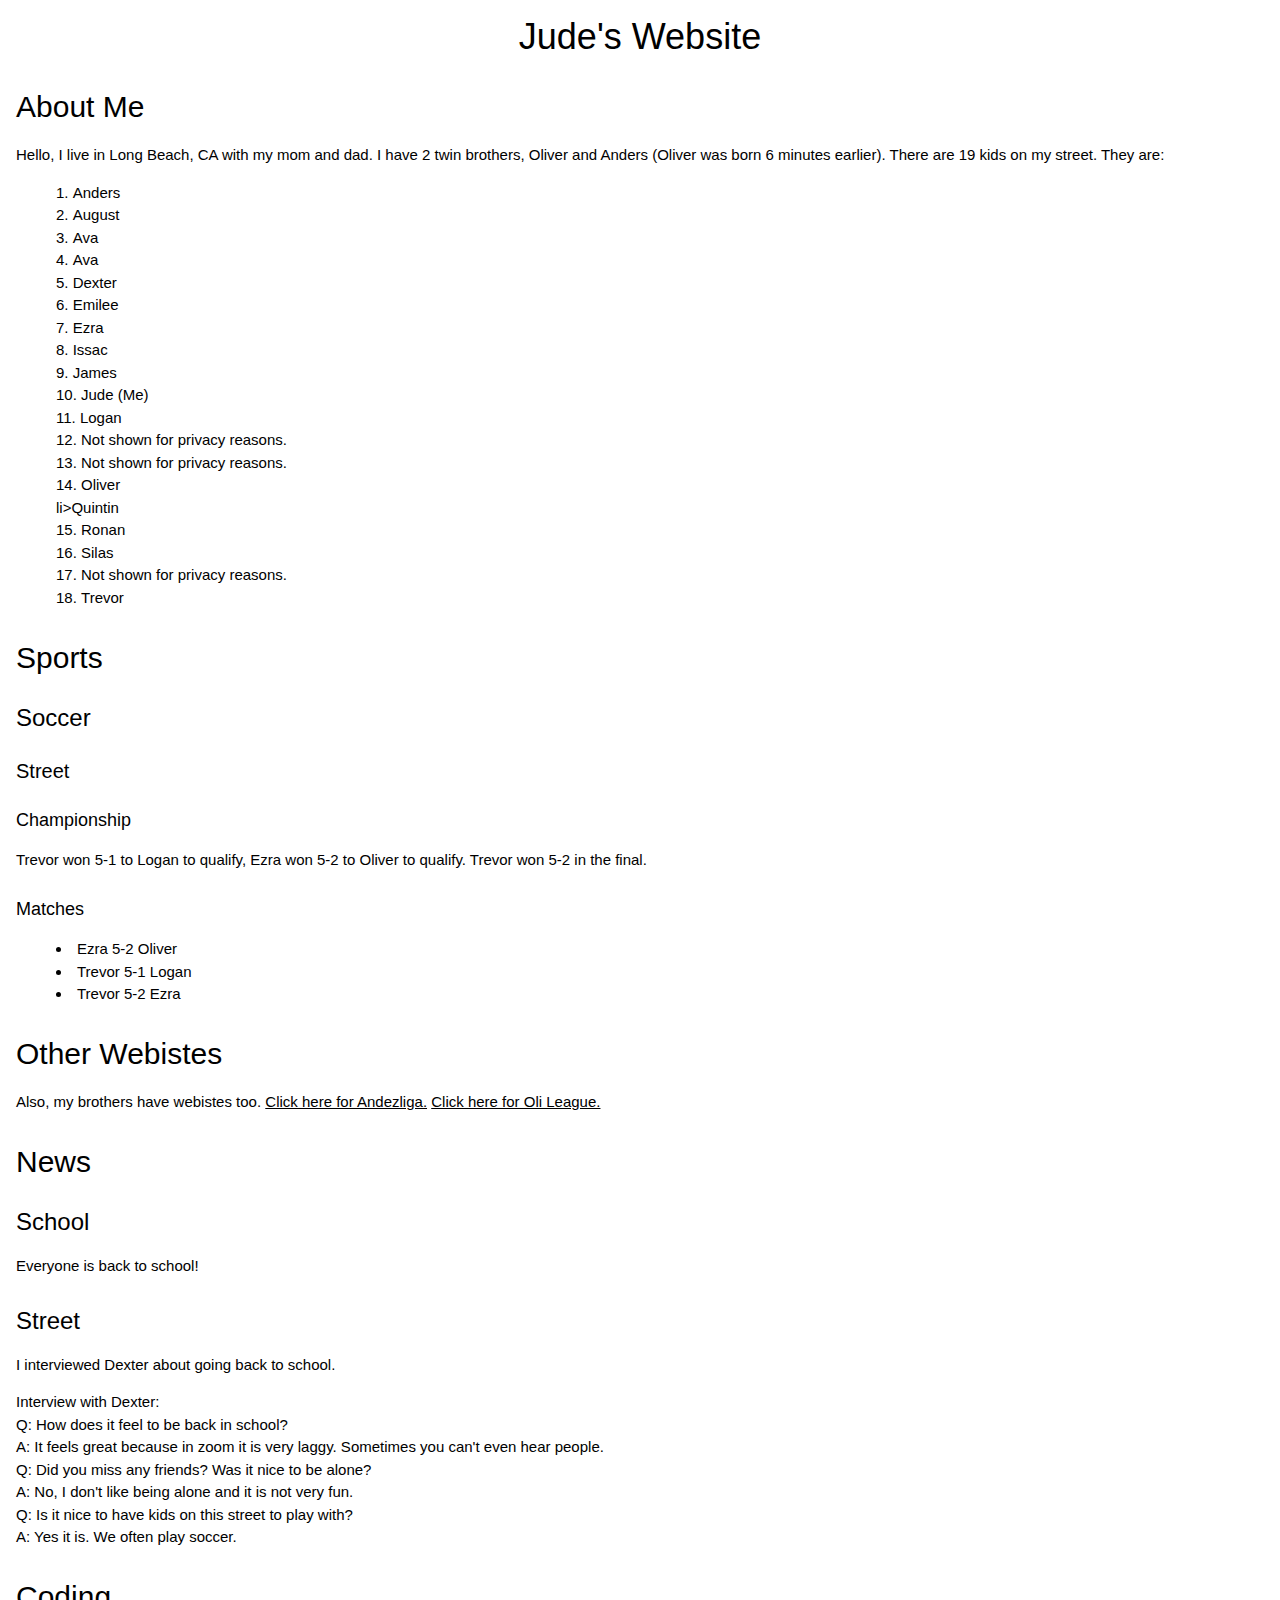
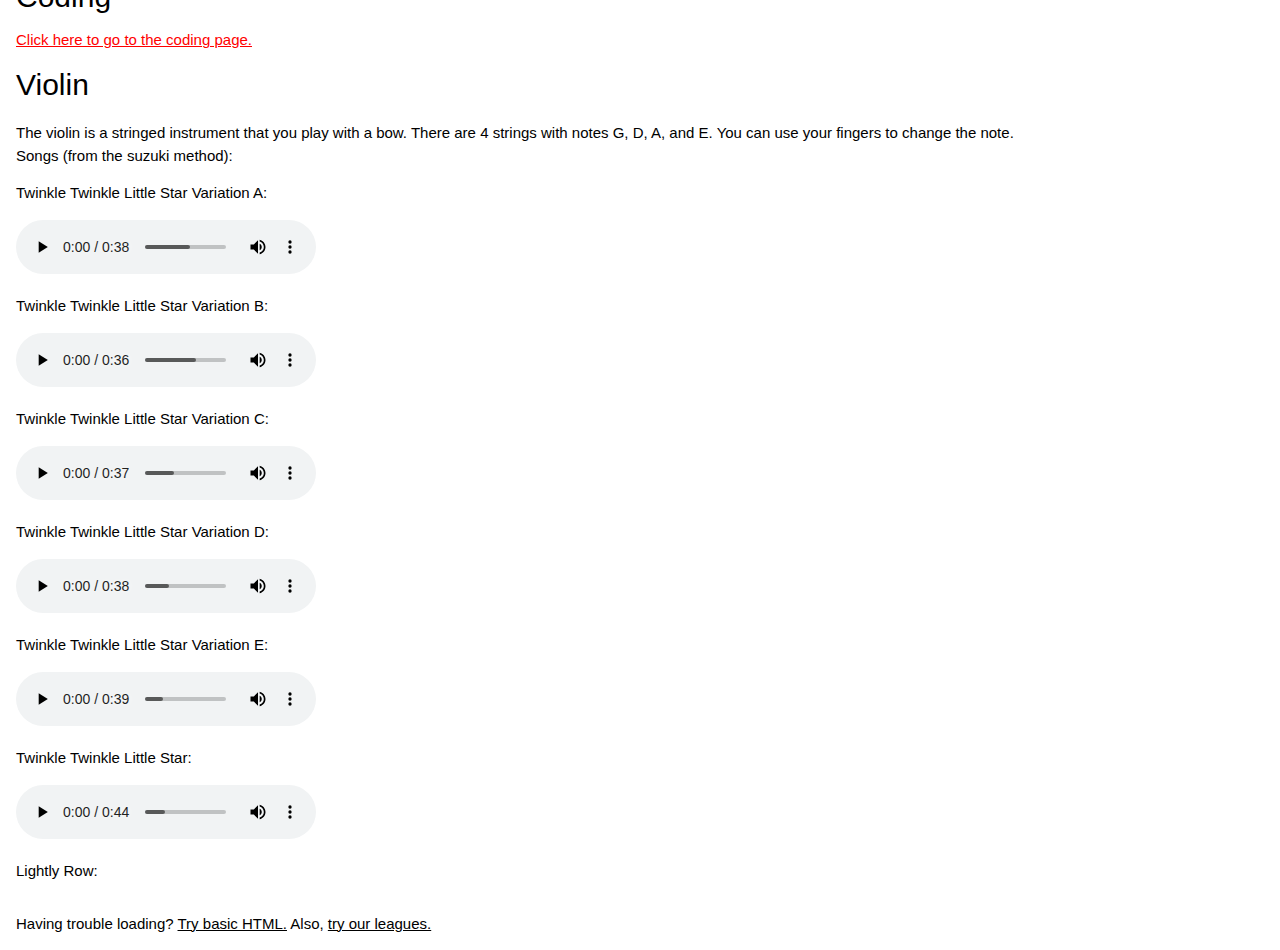
<file: index.html>
<!doctype html>
<!--v2.5.2.1-->
<html lang="en-US">
	<head>
		<!--Define charset and width.-->
		<meta charset="UTF-8" />
		<meta name="viewport" content="width=device-width,initial-scale=1" />
		<meta name="keywords" content="Jude Atticus Rasmussen, JPermSolves, Violin, Interviews, News, Street, Championship, Leagues, Rasmussen, Jude">
		<!--Define title.-->
		<title>Jude's Website</title>
		<!--Link CSS and add style tags.-->
		<link rel="stylesheet" href="https://www.w3schools.com/lib/w3-theme-light-blue.css">
		<style>
			ul,ol,dl {
				list-style-position: inside;
			}
			#name-form {
				position: sticky;
				top: 0px;
			}
		</style>
		<link rel="stylesheet" href="https://www.w3schools.com/w3css/4/w3.css" />
		<!--Link JS and add script tags.-->
		<script src="https://www.w3schools.com/lib/w3.js"></script>
		<script>
		
		</script>
		<!--Favicon.-->
		<link rel="apple-touch-icon" sizes="180x180" href="/apple-touch-icon.png">
		<link rel="icon" type="image/png" sizes="32x32" href="/favicon-32x32.png">
		<link rel="icon" type="image/png" sizes="16x16" href="/favicon-16x16.png">
		<link rel="manifest" href="/site.webmanifest">
		<meta name="msapplication-TileColor" content="#ffffff">
		<meta name="theme-color" content="#ffffff">
	</head>
	<body>
		<!--Make content.-->
		<div class="w3-container w3-theme-l2">
			<h1 class="w3-center">Jude's Website</h1>
		</div>
		<div class="w3-container w3-theme-l1">
			<h2>About Me</h2>
			<p>Hello<span class="name"></span>, I live in Long Beach, CA with my mom and dad. I have 2 twin brothers, Oliver and Anders (Oliver was born 6 minutes earlier). There are 19 kids on my street. They are:</p>
			<ol>
				<li>Anders</li>
				<li>August</li>
				<li>Ava</li>
				<li>Ava</li>
				<li>Dexter</li>
				<li>Emilee</li>
				<li>Ezra</li>
				<li>Issac</li>
				<li>James</li>
				<li>Jude (Me)</li>
				<li>Logan</li>
				<!--Lumen-->
				<li>Not shown for privacy reasons.</li>
				<!--Natalia-->
				<li>Not shown for privacy reasons.</li>
				<li>Oliver</li>
				li>Quintin</li>
				<li>Ronan</li>
				<li>Silas</li>
				<!--Sophie-->
				<li>Not shown for privacy reasons.</li>
				<li>Trevor</li>
			</ol>
		</div>
		<div class="w3-container w3-theme-l2">
			<h2>Sports</h2>
		</div>
		<div class="w3-container w3-theme-d5">
			<h3>Soccer</h3>
		</div>
		</div>
		<div class="w3-container w3-theme-l4">
			<h4>Street</h4>
		</div>
		<div class="w3-container w3-theme">
			<h5>Championship</h5>
			<p>Trevor won 5-1 to Logan to qualify, Ezra won 5-2 to Oliver to qualify. Trevor won 5-2 in the final.</p>
		</div>
		<div class="w3-container w3-theme-d5">
			<h5>Matches</h5>
			<ul>
				<li>Ezra 5-2 Oliver</li>
				<li>Trevor 5-1 Logan</li>
				<li>Trevor 5-2 Ezra</li>
			</ul>
		</div>
		<div class="w3-container w3-theme-d2">
			<h2>Other Webistes</h2>
			<p>Also<span class="name"></span>, my brothers have webistes too. <a href="https://hatchlingscheeseburger.github.io/" class="w3-text-theme">Click here for Andezliga.</a> <a href="https://shackleton29.github.io/" class="w3-text-theme">Click here for Oli League.</a></p>
		</div>
		<div class="w3-container w3-theme-l3">
			<h2>News</h2>
		</div>
		<div class="w3-container w3-theme-d4">
			<h3>School</h3>
			<p>Everyone is back to school!</p>
		</div>
		<div class="w3-container w3-theme-l4">
			<h3>Street</h3>
			<p>I interviewed Dexter about going back to school.</p>
			<p>
				Interview with Dexter:<br>
				Q: How does it feel to be back in school?<br>
				A: It feels great because in zoom it is very laggy. Sometimes you can't even hear people.<br>
				Q: Did you miss any friends? Was it nice to be alone?<br>
				A: No, I don't like being alone and it is not very fun.<br>
				Q: Is it nice to have kids on this street to play with?<br>
				A: Yes it is. We often play soccer.<br>
			</p>
		</div>
		<div class="w3-container w3-theme">
			<h2>Coding</h2>
			<a title="Page does not exist yet, sorry about that." style="color: red; text-decoration: underline;">Click here to go to the coding page.</a>
		</div>
		<div class="w3-container w3-theme-l4">
			<h2>Violin</h2>
			<p>The violin is a stringed instrument that you play with a bow. There are 4 strings with notes G, D, A, and E. You can use your fingers to change the note.<br>Songs (from the suzuki method):</p>
			<p>Twinkle Twinkle Little Star Variation A:</p>
			<audio controls>
				<source src="/01 Twinkle, Twinkle, Little Star (Variation A) [S. Suzuki].m4a">
				<p>Your browser cannot display this song. Sorry about that.</p>
			</audio>
			<p>Twinkle Twinkle Little Star Variation B:</p>
			<audio controls>
				<source src="/02 Twinkle, Twinkle, Little Star (Variation B) [S. Suzuki].m4a">
				<p>Your browser cannot display this song. Sorry about that.</p>
			</audio>
			<p>Twinkle Twinkle Little Star Variation C:</p>
			<audio controls>
				<source src="/03 Twinkle, Twinkle, Little Star (Variation C) [S. Suzuki].m4a">
				<p>Your browser cannot display this song. Sorry about that.</p>
			</audio>
			<p>Twinkle Twinkle Little Star Variation D:</p>
			<audio controls>
				<source src="/04 Twinkle, Twinkle, Little Star (Variation D) [S. Suzuki].m4a">
				<p>Your browser cannot display this song. Sorry about that.</p>
			</audio>
			<p>Twinkle Twinkle Little Star Variation E:</p>
			<audio controls>
				<source src="/05 Twinkle, Twinkle, Little Star (Variation E) [S. Suzuki].m4a">
				<p>Your browser cannot display this song. Sorry about that.</p>
			</audio>
			<p>Twinkle Twinkle Little Star:</p>
			<audio controls>
				<source src="/06 Twinkle, Twinkle, Little Star (Theme) [S. Suzuki].m4a">
				<p>Your browser cannot display this song. Sorry about that.</p>
			</audio>
			<p>Lightly Row:</p>
			<audio>
				<source src="/07 Lightly Row [Folk Song].m4a">
				<p>Your browser cannot display this song. Sorry about that.</p>
			</audio>
		</div>
		<div class="w3-container w3-theme-d5">
			<p>Having trouble loading? <a href="/basic.html">Try basic HTML.</a> Also, <a href="/soccer-table/premierleague.html">try our leagues.</a></p>
		</div>
	</body>
</html>
</file>
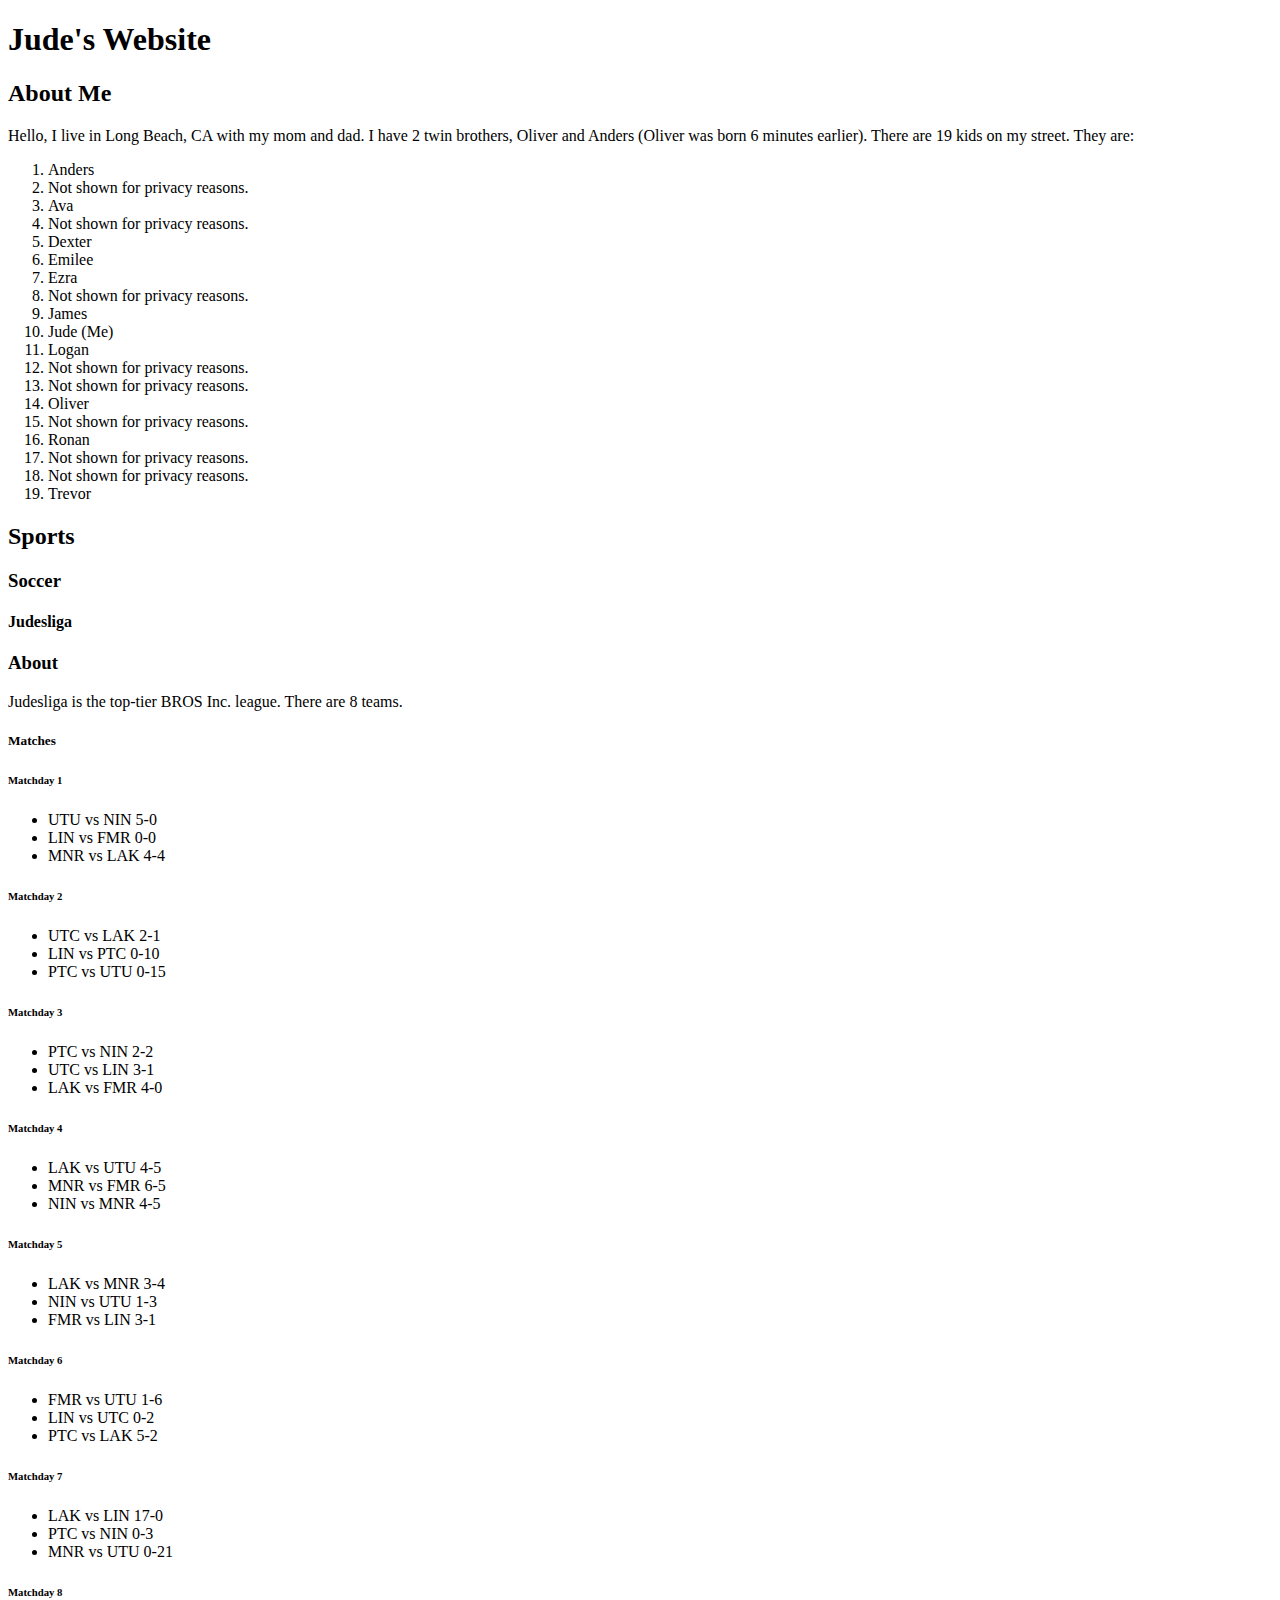
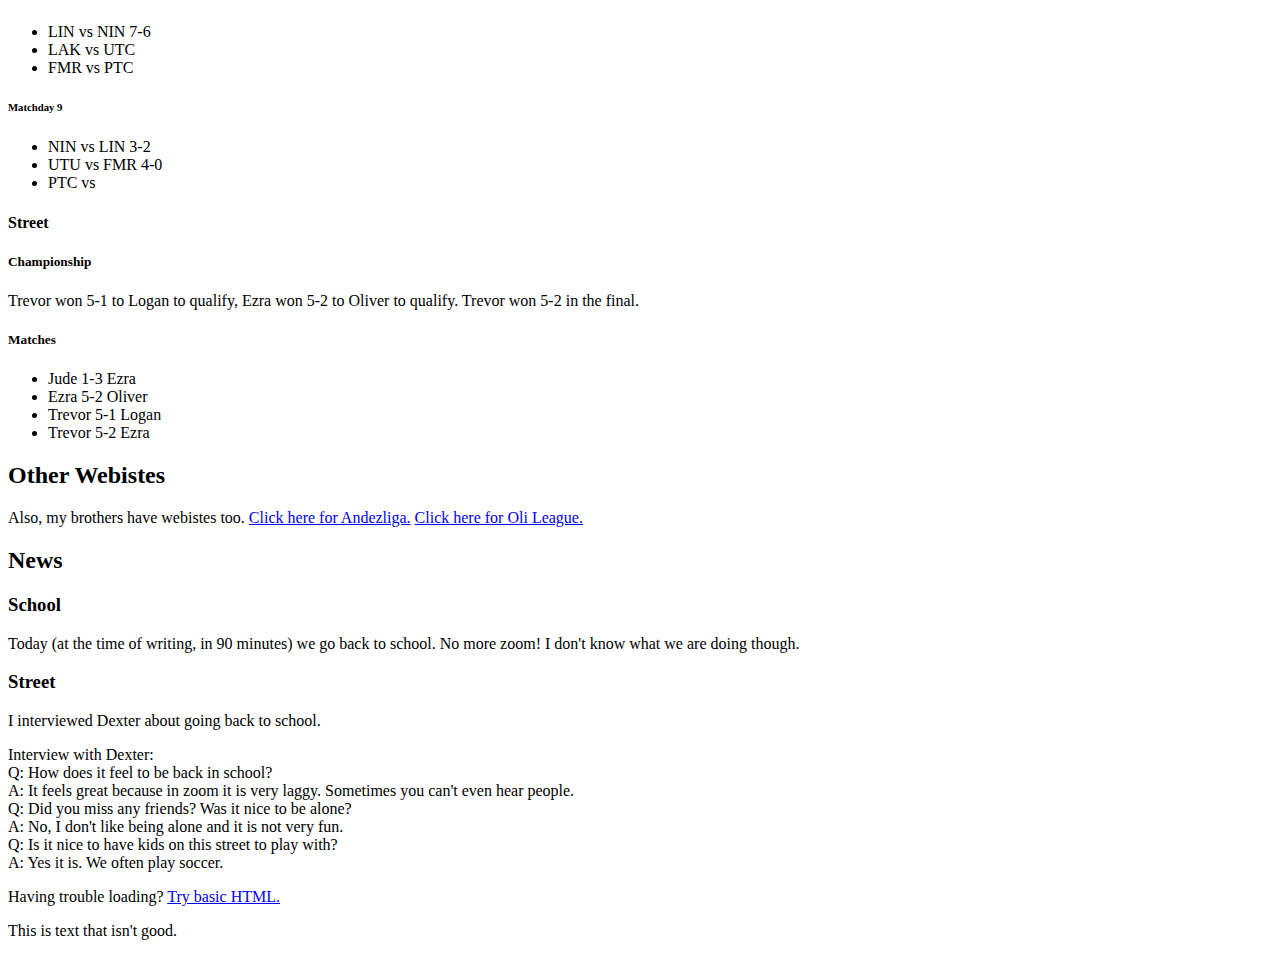
<file: basic.html>
<!doctype html>
<html lang="en-US">
	<body>
		<!--Make content.-->
		<div class="w3-container w3-theme-l2">
			<h1 class="w3-text-theme w3-center">Jude's Website</h1>
		</div>
		<div class="w3-container w3-theme-l1">
			<h2>About Me</h2>
		</div>
		<div class="w3-container w3-theme-l4">
			<p>Hello<span class="name"></span>, I live in Long Beach, CA with my mom and dad. I have 2 twin brothers, Oliver and Anders (Oliver was born 6 minutes earlier). There are 19 kids on my street. They are:</p>
		</div>
		<div class="w3-container w3-theme-l4 w3-center">
			<ol>
				<li>Anders</li>
				<!--August-->
				<li>Not shown for privacy reasons.</li>
				<li>Ava</li>
				<!--Ava-->
				<li>Not shown for privacy reasons.</li>
				<li>Dexter</li>
				<li>Emilee</li>
				<li>Ezra</li>
				<!--Issac-->
				<li>Not shown for privacy reasons.</li>
				<li>James</li>
				<li>Jude (Me)</li>
				<li>Logan</li>
				<!--Lumen-->
				<li>Not shown for privacy reasons.</li>
				<!--Natalia-->
				<li>Not shown for privacy reasons.</li>
				<li>Oliver</li>
				<!--Quin-->
				<li>Not shown for privacy reasons.</li>
				<li>Ronan</li>
				<!--Silas-->
				<li>Not shown for privacy reasons.</li>
				<!--Sophie-->
				<li>Not shown for privacy reasons.</li>
				<li>Trevor</li>
			</ol>
		</div>
		<div class="w3-container w3-theme-l2">
			<h2>Sports</h2>
		</div>
		<div class="w3-container w3-theme-d5">
			<h3>Soccer</h3>
		</div>
		<div class="w3-container w3-theme-d4">
			<h4>Judesliga</h4>
		</div>
		<div class="w3-container w3-theme-d1">
			<h3>About</h3>
			<p>Judesliga is the top-tier BROS Inc. league. There are 8 teams.</p>
		</div>
		<div class="w3-container w3-theme-l2">
			<h5>Matches</h5>
			<h6>Matchday 1</h6>
			<ul>
				<li><span class = "urtown-united">UTU</span> vs <span class = "ninton-town">NIN</span> 5-0</li>
				<li><span class = linton>LIN</span> vs <span class = firmir>FMR</span> 0-0</li>
				<li><span class = manville-rovers>MNR</span> vs <span class = lakinet>LAK</span> 4-4</li>
			</ul>
			<h6>Matchday 2</h6>
			<ul>
				<li><span class="urtown-city">UTC</span> vs <span class="lakinet">LAK</span> 2-1</li>
				<li><span class="linton">LIN</span> vs <span class="poorsmith-city">PTC</span> 0-10</li>
				<li><span class="poorsmith-city">PTC</span> vs <span class="urtown-united">UTU</span> 0-15</li>
			</ul>
			<h6>Matchday 3</h6>
			<ul>
				<li><span class="poorsmith-city">PTC</span> vs <span class="ninton-town">NIN</span> 2-2</li>
				<li><span class="urtown-city">UTC</span> vs <span class="linton">LIN</span> 3-1</li>
				<li><span class="lakinet">LAK</span> vs <span class="firmir">FMR</span> 4-0</li>
			</ul>
			<h6>Matchday 4</h6>
			<ul>
				<li><span class="lakinet">LAK</span> vs <span class="urtown-united">UTU</span> 4-5</li>
				<li><span class="manville-rovers">MNR</span> vs <span class="firmir">FMR</span> 6-5</li>
				<li><span class="ninton-town">NIN</span> vs <span class="manville-rovers">MNR</span> 4-5</li>
			</ul>
			<h6>Matchday 5</h6>
			<ul>
				<li><span class="lakinet">LAK</span> vs <span class="manville-rovers">MNR</span> 3-4</li>
				<li><span class="ninton-town">NIN</span> vs <span class="urtown-united">UTU</span> 1-3</li>
				<li><span class="firmir">FMR</span> vs <span class="linton">LIN</span> 3-1</li>
			</ul>
			<h6>Matchday 6</h6>
			<ul>
				<li><span class="firmir">FMR</span> vs <span class="urtown-united">UTU</span> 1-6</li>
				<li><span class="linton">LIN</span> vs <span class="urtown-city">UTC</span> 0-2</li>
				<li><span class="poorsmith-city">PTC</span> vs <span class="lakinet">LAK</span> 5-2</li>
			</ul>
			<h6>Matchday 7</h6>
			<ul>
				<li><span class="lakinet">LAK</span> vs <span class="linton">LIN</span> 17-0</li>
				<li><span class="poorsmith-city">PTC</span> vs <span class="ninton-town">NIN</span> 0-3</li>
				<li><span class="manville-rovers">MNR</span> vs <span class="urtown-united">UTU</span> 0-21</li>
			</ul>
			<h6>Matchday 8</h6>
			<ul>
				<li><span class="linton">LIN</span> vs <span class="ninton-town">NIN</span> 7-6</li>
				<li><span class="lakinet">LAK</span> vs <span class="urtown-city">UTC</span> </li>
				<li><span class="firmir">FMR</span> vs <span class="poorsmith-city">PTC</span> </li>
			</ul>
			<h6>Matchday 9</h6>
			<ul>
				<li>NIN vs LIN 3-2</li>
				<li>UTU vs FMR 4-0</li>
				<li>PTC vs</li>
			</ul>
		</div>
		<div class="w3-container w3-theme-l4">
			<h4>Street</h4>
		</div>
		<div class="w3-container w3-theme">
			<h5>Championship</h5>
			<p>Trevor won 5-1 to Logan to qualify, Ezra won 5-2 to Oliver to qualify. Trevor won 5-2 in the final.</p>
		</div>
		<div class="w3-container w3-theme-d5">
			<h5>Matches</h5>
			<ul>
				<li>Jude 1-3 Ezra</li>
				<li>Ezra 5-2 Oliver</li>
				<li>Trevor 5-1 Logan</li>
				<li>Trevor 5-2 Ezra</li>
			</ul>
		</div>
		<div class="w3-container w3-theme-d2">
		<h2>Other Webistes</h2>
		</div>
		<div class="w3-container w3-theme-d5">
			<p>Also<span class="name"></span>, my brothers have webistes too. <a href="https://hatchlingscheeseburger.github.io/w3-andezliga/index.html" class="w3-text-theme">Click here for Andezliga.</a> <a href="https://shackleton29.github.io/olileague/" class="w3-text-theme">Click here for Oli League.</a></p>
		</div>
		<div class="w3-container w3-theme-l3">
			<h2>News</h2>
		</div>
		<div class="w3-container w3-theme-d4">
			<h3>School</h3>
			<p>Today (at the time of writing, in 90 minutes) we go back to school. No more zoom! I don't know what we are doing though.</p>
		</div>
		<div class="w3-container w3-theme-l4">
			<h3>Street</h3>
			<p>I interviewed Dexter about going back to school.</p>
			<p>
				Interview with Dexter:<br>
				Q: How does it feel to be back in school?<br>
				A: It feels great because in zoom it is very laggy. Sometimes you can't even hear people.<br>
				Q: Did you miss any friends? Was it nice to be alone?<br>
				A: No, I don't like being alone and it is not very fun.<br>
				Q: Is it nice to have kids on this street to play with?<br>
				A: Yes it is. We often play soccer.<br>
			</p>
			</div>
		<div class="w3-container w3-theme-d5">
			<p>Having trouble loading? <a href="nocss.html">Try basic HTML.</a></p>
		</div>
		<!--
		<div class="w3-container w3-theme" id="nameForm">
			<p>Hi, please enter your name. It won't be shared with anyone.</p>
			<input type="text" placeholder="Enter name here..." id="name">
			<input type="submit" value="Submit" class="w3-button w3-theme-l1" onclick="useName();">
		</div>
		-->
		<p>This is text that isn't good.
	</body>
</html>
</file>
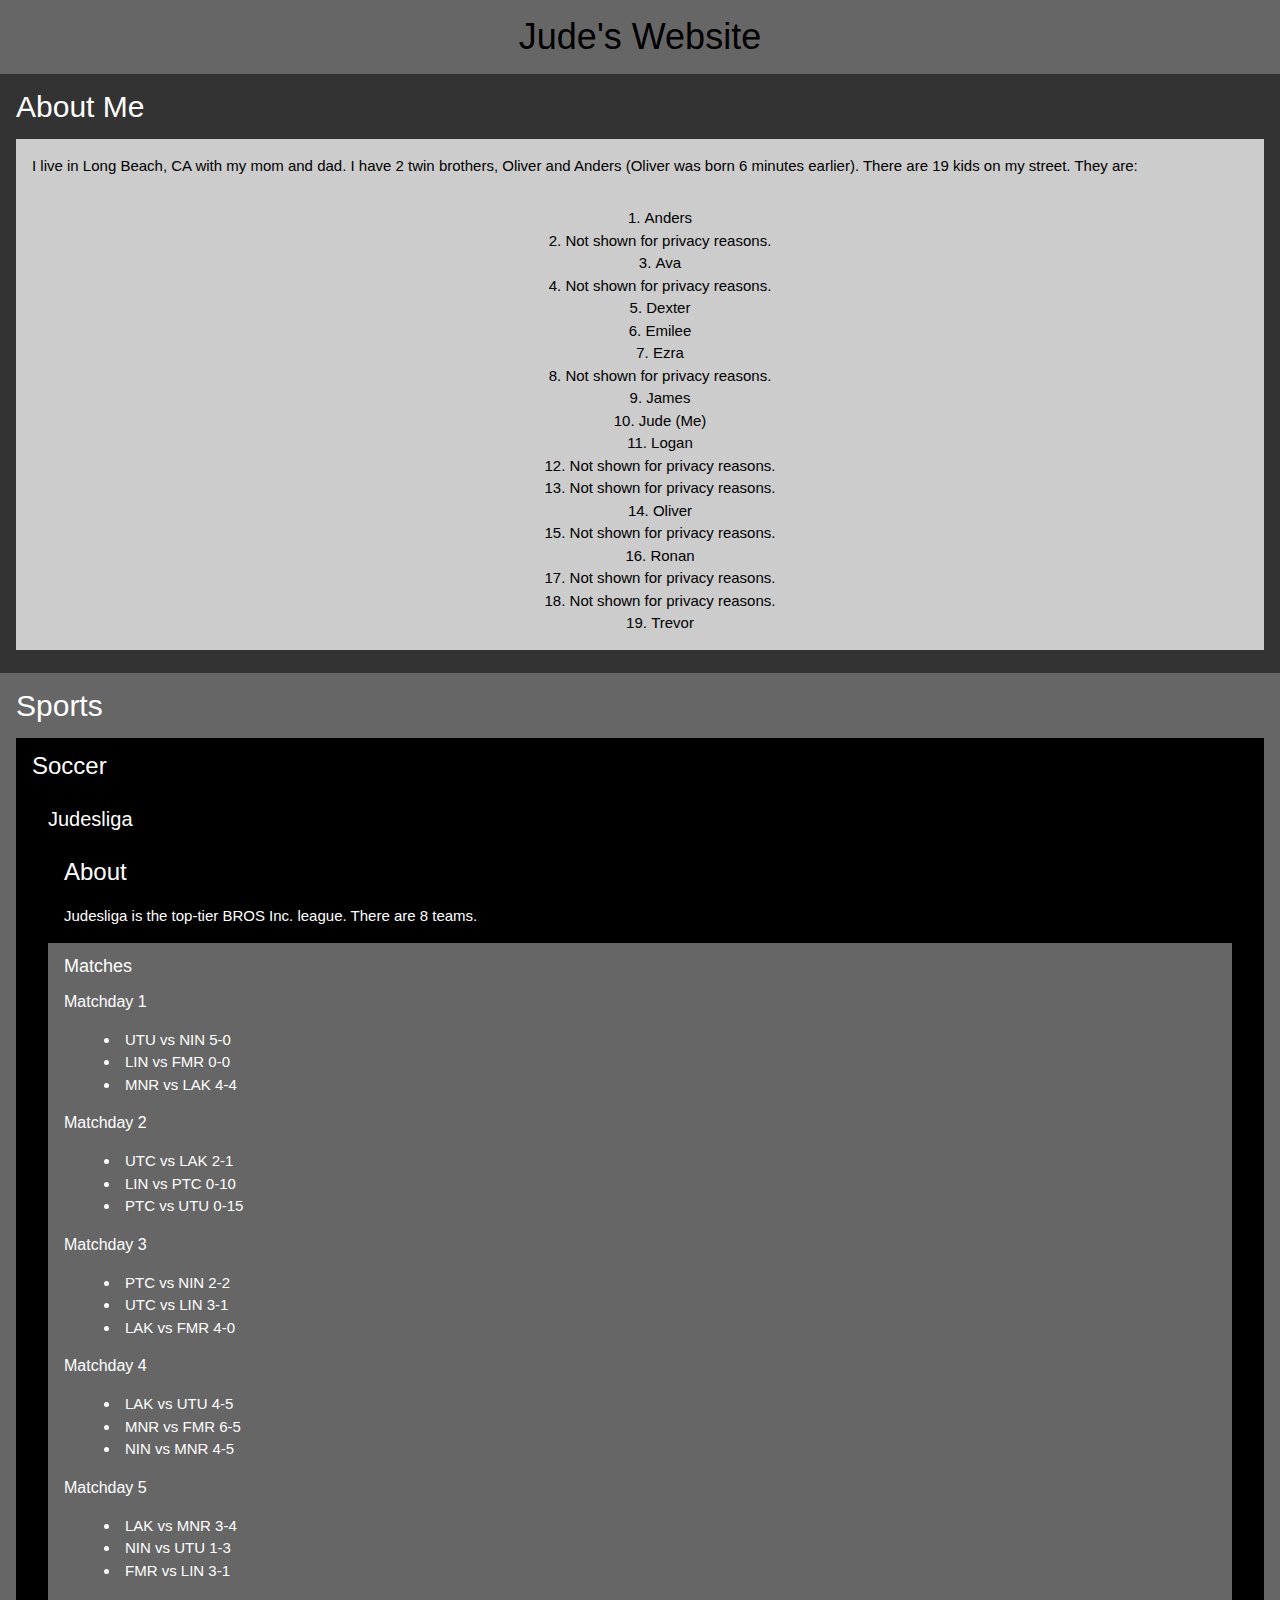
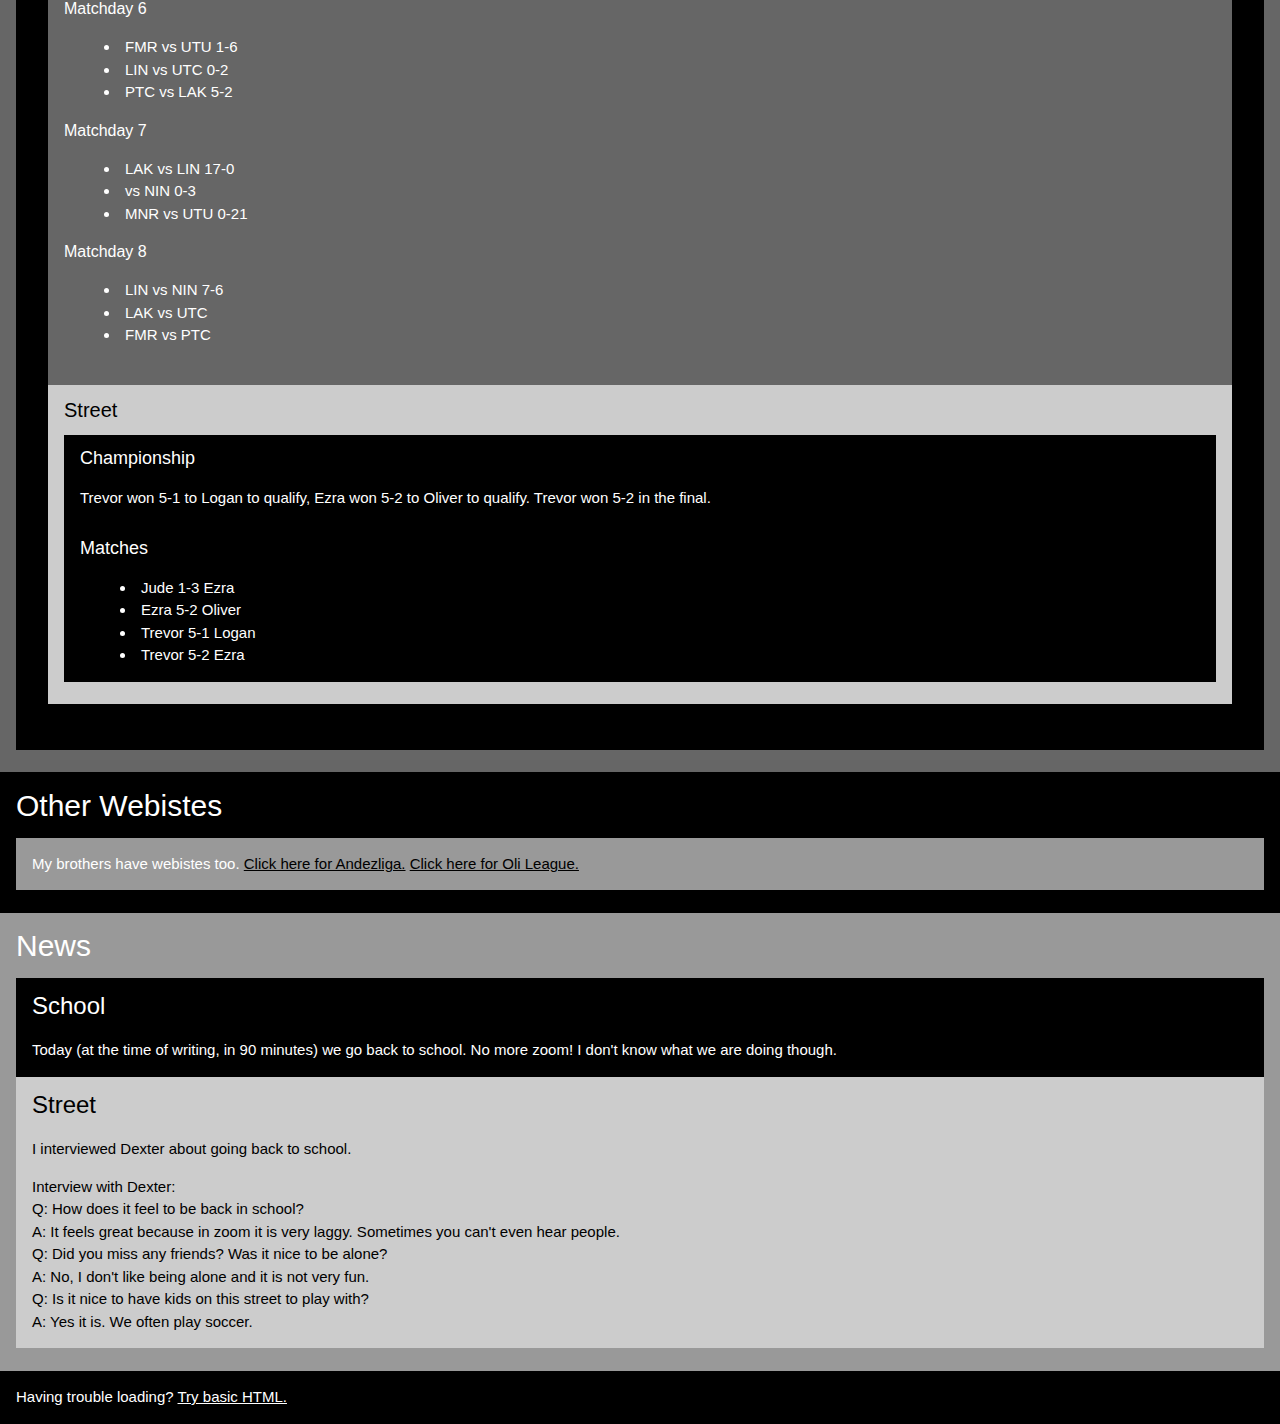
<file: home.html>
<!doctype html>
<html lang="en-US">
	<head>
		<!--Define charset and width.-->
		<meta charset="UTF-8" />
		<meta name="viewport" content="width=device-width,initial-scale=1" />
		<!--Define title.-->
		<title>Jude's Website</title>
		<!--Link CSS and add style tags.-->
		<link rel="stylesheet" href="https://jpermsolves.github.io/w3-web/theme.css">
		<style>
			ul,ol,dl {
				list-style-position: inside;
			}
		</style>
		<link rel="stylesheet" href="https://www.w3schools.com/w3css/4/w3.css" />
		<!--Link JS and add script tags.-->
		<script src="https://cdn2.iconfinder.com/data/icons/essential-circles-1/24/_j-512.png"></script>
		<script>
			
		</script>
		<!--Favicon.-->
		<link rel="shortcut icon" href="https://cdn.iconscout.com/icon/free/png-256/j-character-alphabet-letter-32861.png" type="image/x-icon" sizes="16x16 24x24 32x32 64x64">
		<link rel="apple-touch-icon" sizes="180x180" href="https://cdn.iconscout.com/icon/free/png-256/j-character-alphabet-letter-32861.png">
		<link rel="icon" type="image/png" sizes="32x32" href="https://cdn.iconscout.com/icon/free/png-256/j-character-alphabet-letter-32861.png">
		<link rel="icon" type="image/png" sizes="16x16" href="https://cdn.iconscout.com/icon/free/png-256/j-character-alphabet-letter-32861.png">
		<link rel="manifest" href="https://cdn.iconscout.com/icon/free/png-256/j-character-alphabet-letter-32861.png">
		<link rel="mask-icon" href="/favicon.svg" color="#000000">
		<meta name="msapplication-TileColor" content="#ffffff">
		<meta name="theme-color" content="#ffffff">
	</head>
	<body>
		<!--Make content.-->
		<div class="w3-container w3-theme-l2">
			<h1 class="w3-text-theme w3-center">Jude's Website</h1>
		</div>
		<div class="w3-container w3-theme-l1">
			<h2>About Me</h2>
			<div class="w3-container w3-theme-l4">
				<p>I live in Long Beach, CA with my mom and dad. I have 2 twin brothers, Oliver and Anders (Oliver was born 6 minutes earlier). There are 19 kids on my street. They are:</p>
				<div class="w3-container w3-theme-l4 w3-center">
					<ol>
						<li>Anders</li>
						<!--August-->
						<li>Not shown for privacy reasons.</li>
						<li>Ava</li>
						<!--Ava-->
						<li>Not shown for privacy reasons.</li>
						<li>Dexter</li>
						<li>Emilee</li>
						<li>Ezra</li>
						<!--Issac-->
						<li>Not shown for privacy reasons.</li>
						<li>James</li>
						<li>Jude (Me)</li>
						<li>Logan</li>
						<!--Lumen-->
						<li>Not shown for privacy reasons.</li>
						<!--Natalia-->
						<li>Not shown for privacy reasons.</li>
						<li>Oliver</li>
						<!--Quin-->
						<li>Not shown for privacy reasons.</li>
						<li>Ronan</li>
						<!--Silas-->
						<li>Not shown for privacy reasons.</li>
						<!--Sophie-->
						<li>Not shown for privacy reasons.</li>
						<li>Trevor</li>
					</ol>
				</div>
			</div>
			<br>
			</div>
			<div class="w3-container w3-theme-l2">
				<h2>Sports</h2>
				<div class="w3-container w3-theme-d5">
					<h3>Soccer</h3>
					<div class="w3-container w3-theme-d4">
						<h4>Judesliga</h4>
						<div class="w3-container w3-theme-d1">
							<h3>About</h3>
							<p>Judesliga is the top-tier BROS Inc. league. There are 8 teams.</p>
						</div>
						<div class="w3-container w3-theme-l2">
							<h5>Matches</h5>
							<h6>Matchday 1</h6>
							<ul>
								<li><span class = urtown-united>UTU</span> vs <span class = ninton-town>NIN</span> 5-0</li>
								<li><span class = linton>LIN</span> vs <span class = firmir>FMR</span> 0-0</li>
								<li><span class = manville-rovers>MNR</span> vs <span class = lakinet>LAK</span> 4-4</li>
							</ul>
							<h6>Matchday 2</h6>
							<ul>
								<li><span class="urtown-city">UTC</span> vs <span class="lakinet">LAK</span> 2-1</li>
								<li><span class="linton">LIN</span> vs <span class="poorsmith-city">PTC</span> 0-10</li>
								<li><span class="poorsmith-city">PTC</span> vs <span class="urtown-united">UTU</span> 0-15</li>
							</ul>
							<h6>Matchday 3</h6>
							<ul>
								<li><span class="poorsmith-city">PTC</span> vs <span class="ninton-town">NIN</span> 2-2</li>
								<li><span class="urtown-city">UTC</span> vs <span class="linton">LIN</span> 3-1</li>
								<li><span class="lakinet">LAK</span> vs <span class="firmir">FMR</span> 4-0</li>
							</ul>
							<h6>Matchday 4</h6>
							<ul>
								<li><span class="lakinet">LAK</span> vs <span class="urtown-united">UTU</span> 4-5</li>
								<li><span class="manville-rovers">MNR</span> vs <span class="firmir">FMR</span> 6-5</li>
								<li><span class="ninton-town">NIN</span> vs <span class="manville-rovers">MNR</span> 4-5</li>
							</ul>
							<h6>Matchday 5</h6>
							<ul>
								<li><span class="lakinet">LAK</span> vs <span class="manville-rovers">MNR</span> 3-4</li>
								<li><span class="ninton-town">NIN</span> vs <span class="urtown-united">UTU</span> 1-3</li>
								<li><span class="firmir">FMR</span> vs <span class="linton">LIN</span> 3-1</li>
							</ul>
							<h6>Matchday 6</h6>
							<ul>
								<li><span class="firmir">FMR</span> vs <span class="urtown-united">UTU</span> 1-6</li>
								<li><span class="linton">LIN</span> vs <span class="urtown-city">UTC</span> 0-2</li>
								<li><span class="poorsmith-city">PTC</span> vs <span class="lakinet">LAK</span> 5-2</li>
							</ul>
							<h6>Matchday 7</h6>
							<ul>
								<li><span class="lakinet">LAK</span> vs <span class="linton">LIN</span> 17-0</li>
								<li><span class="poorsmith-city"></span> vs <span class="ninton-town">NIN</span> 0-3</li>
								<li><span class="manville-rovers">MNR</span> vs <span class="urtown-united">UTU</span> 0-21</li>
							</ul>
							<h6>Matchday 8</h6>
							<ul>
								<li><span class="linton">LIN</span> vs <span class="ninton-town">NIN</span> 7-6</li>
								<li><span class="lakinet">LAK</span> vs <span class="urtown-city">UTC</span> </li>
								<li><span class="firmir">FMR</span> vs <span class="poorsmith-city">PTC</span> </li>
							</ul>
							<!--
							<h6>Matchday 9</h6>
							<ul>
								<li><span class="firmir">Firmir</span> vs <span class="urtown-united">UTU</span> 1-6</li>
								<li><span class="linton">LIN</span> vs <span class="urtown-city">UTC</span> 0-2</li>	
								<li><span class="poorsmith-city">PTC</span> vs <span class="lakinet">LAK</span> 5-2</li>
							</ul>
							<h6>Matchday 10</h6>
							<ul>
								<li><span class="firmir">Firmir</span> vs <span class="urtown-united">UTU</span> 1-6</li>
								<li><span class="linton">LIN</span> vs <span class="urtown-city">UTC</span> 0-2</li>
								<li><span class="poorsmith-city">PTC</span> vs <span class="lakinet">LAK</span> 5-2</li>
							</ul>
							-->
							<br>
						</div>
						<div class="w3-container w3-theme-l4">
							<h4>Street</h4>
							<div class="w3-container w3-theme">
								<h5>Championship</h5>
								<p>Trevor won 5-1 to Logan to qualify, Ezra won 5-2 to Oliver to qualify. Trevor won 5-2 in the final.</p>
							</div>
							<div class="w3-container w3-theme-d5">
								<h5>Matches</h5>
								<ul>
									<li>Jude 1-3 Ezra</li>
									<li>Ezra 5-2 Oliver</li>
									<li>Trevor 5-1 Logan</li>
									<li>Trevor 5-2 Ezra</li>
								</ul>
							</div>
							<br>
						</div>
						<br>
					</div>
					<br>
				</div>
				<br>
			</div>
		</div>
		<div class="w3-container w3-theme-d2">
			<h2>Other Webistes</h2>
			<div class="w3-container w3-theme-l3">
				<p>My brothers have webistes too. <a href="https://hatchlingscheeseburger.github.io/w3-andezliga/index.html" class="w3-text-theme">Click here for Andezliga.</a> <a href="https://shackleton29.github.io/olileague/" class="w3-text-theme">Click here for Oli League.</a></p>
			</div>
			<br>
		</div>
		<div class="w3-container w3-theme-l3">
			<h2>News</h2>
			<div class="w3-container w3-theme-d4">
				<h3>School</h3>
				<p>Today (at the time of writing, in 90 minutes) we go back to school. No more zoom! I don't know what we are doing though.</p>
			</div>
			<div class="w3-container w3-theme-l4">
				<h3>Street</h3>
				<p>I interviewed Dexter about going back to school.</p>
				<p>
					Interview with Dexter:<br>
					Q: How does it feel to be back in school?<br>
					A: It feels great because in zoom it is very laggy. Sometimes you can't even hear people.<br>
					Q: Did you miss any friends? Was it nice to be alone?<br>
					A: No, I don't like being alone and it is not very fun.<br>
					Q: Is it nice to have kids on this street to play with?<br>
					A: Yes it is. We often play soccer.<br>
				</p>
			</div>
			<br>
		</div>
		<div class="w3-container w3-theme-d5">
			<p>Having trouble loading? <a href="nocss.html">Try basic HTML.</a></p>
		</div>
	</body>
</html>
</file>
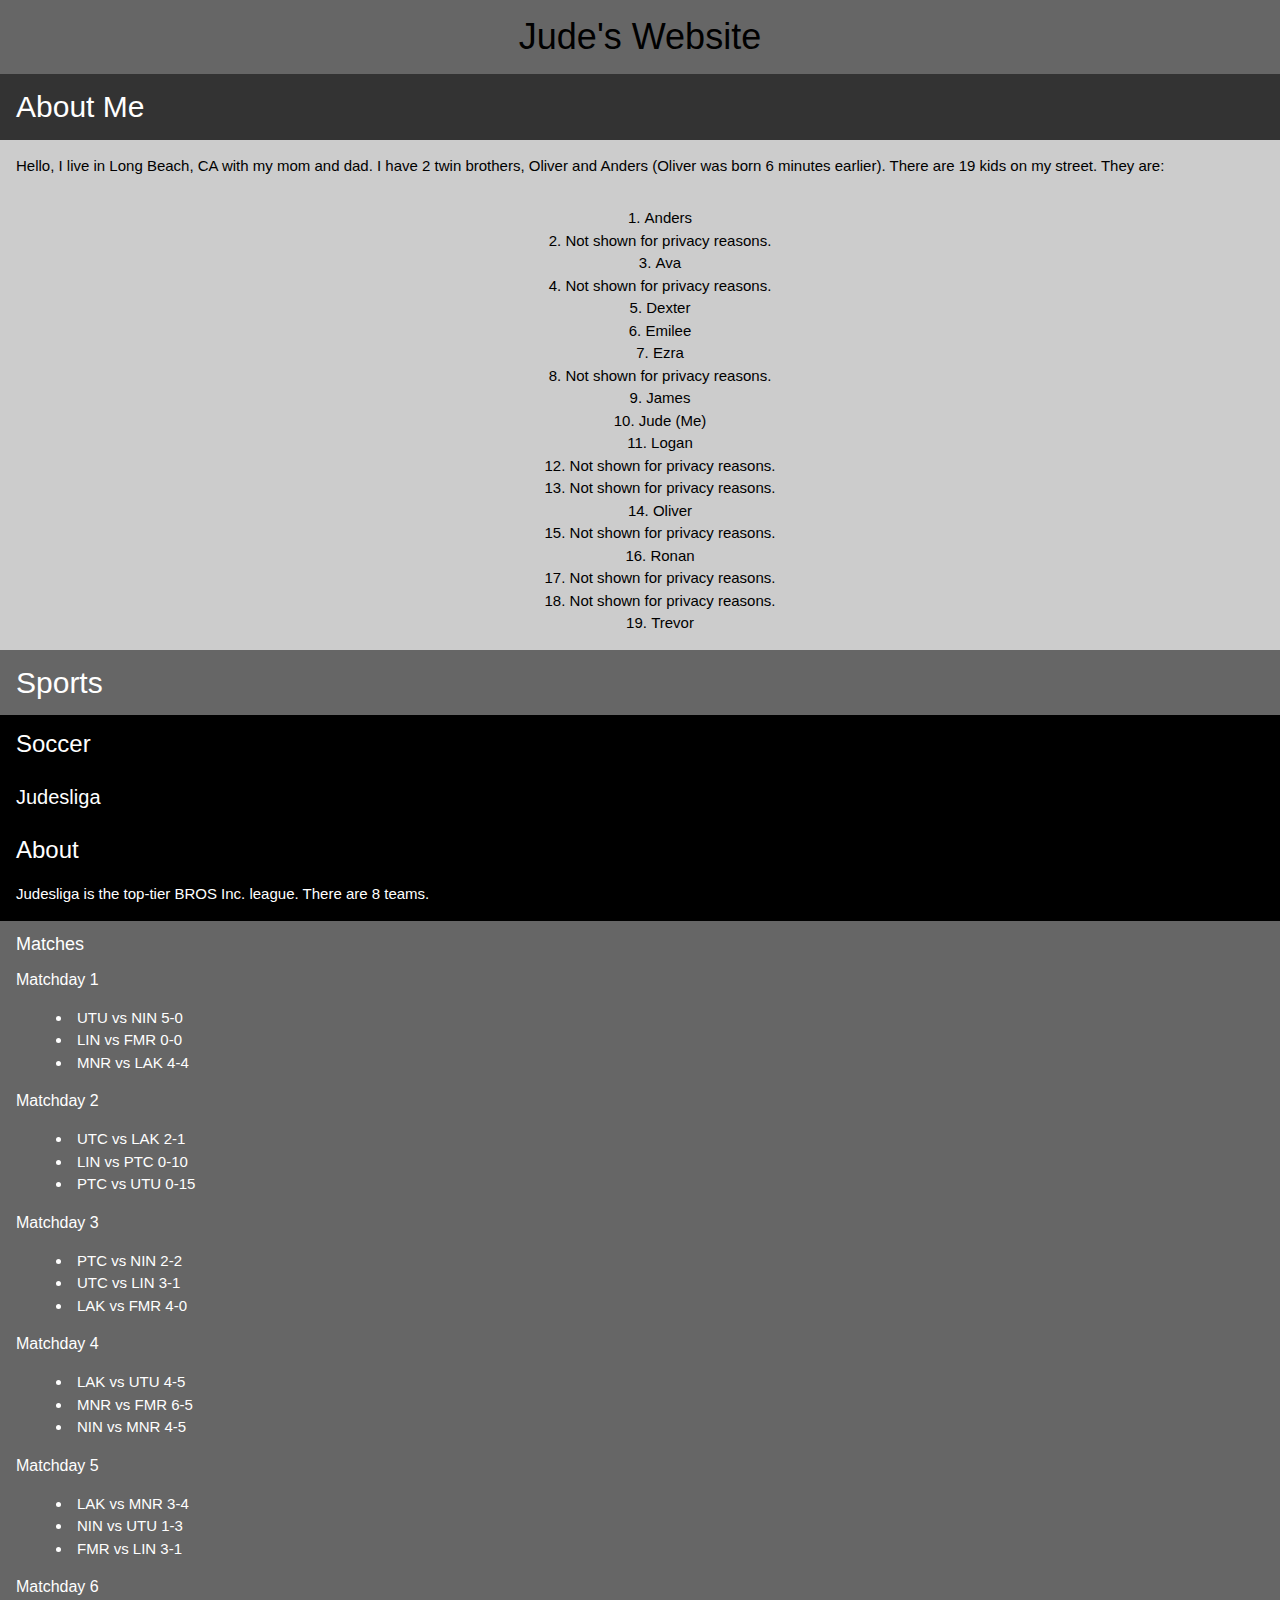
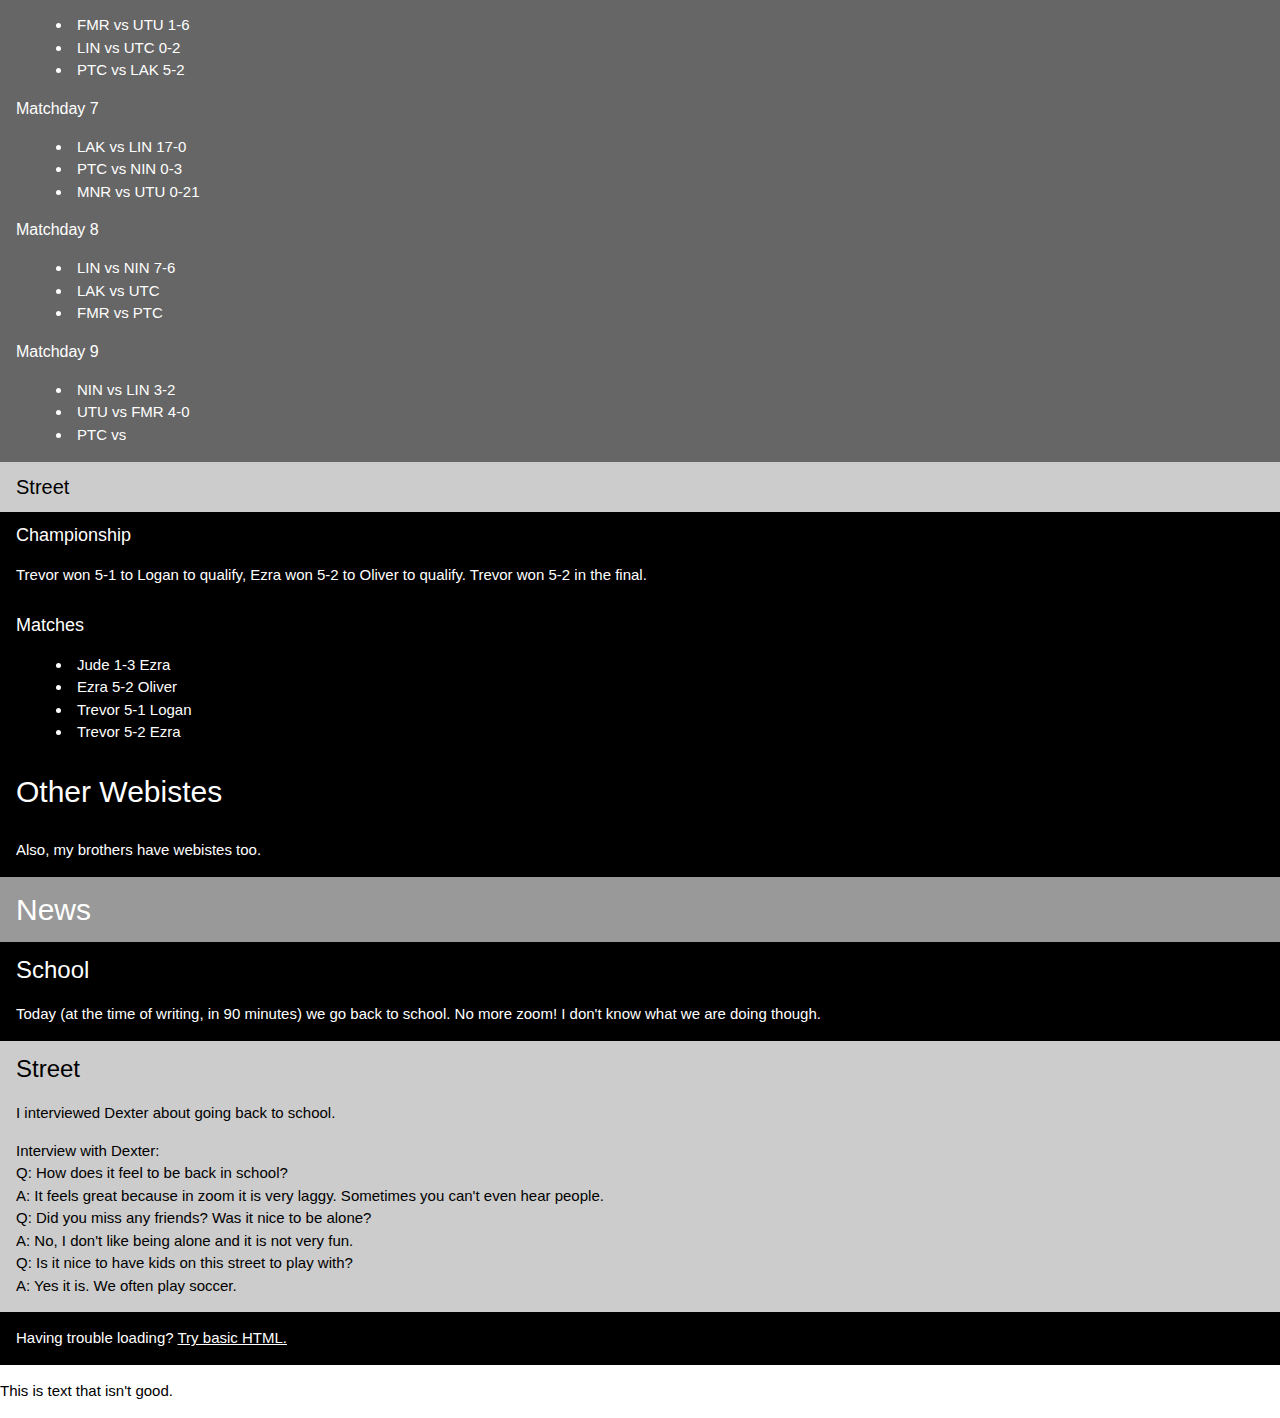
<file: nocss.html>
<!doctype html>
<html lang="en-US">
	<head>
		<!--Define charset and width.-->
		<meta charset="UTF-8" />
		<meta name="viewport" content="width=device-width,initial-scale=1" />
		<!--Define title.-->
		<title>Jude's Website</title>
		<!--Link CSS and add style tags.-->
		<link rel="stylesheet" href="https://jpermsolves.github.io/w3-web/theme.css">
		<style>
			ul,ol,dl {
				list-style-position: inside;
			}
			#nameForm {
				position: sticky;
				bottom: 0px;
			}
		</style>
		<link rel="stylesheet" href="https://www.w3schools.com/w3css/4/w3.css" />
		<!--Link JS and add script tags.-->
		<script src="https://www.w3schools.com/lib/w3.js"></script>
		<script>
		function useName() {
			var name = prompt("What is your name?", "");
			console.log(name);
			var spansToBeChanged = document.getElementsByClassName("name");
			for (var i = 0; i < spansToBeChanged.length; i++) {
				spansToBeChanged[i].innerHTML = " " + name;
			}
		}
		setTimeout(useName, 3000);
		</script>
		<!--Favicon.-->
		<link rel="shortcut icon" href="https://cdn.iconscout.com/icon/free/png-256/j-character-alphabet-letter-32861.png" type="image/x-icon" sizes="16x16 24x24 32x32 64x64">
		<link rel="apple-touch-icon" sizes="180x180" href="https://cdn.iconscout.com/icon/free/png-256/j-character-alphabet-letter-32861.png">
		<link rel="icon" type="image/png" sizes="32x32" href="https://cdn.iconscout.com/icon/free/png-256/j-character-alphabet-letter-32861.png">
		<link rel="icon" type="image/png" sizes="16x16" href="https://cdn.iconscout.com/icon/free/png-256/j-character-alphabet-letter-32861.png">
		<link rel="manifest" href="https://cdn.iconscout.com/icon/free/png-256/j-character-alphabet-letter-32861.png">
		<link rel="mask-icon" href="/favicon.svg" color="#000000">
		<meta name="msapplication-TileColor" content="#da532c">
		<meta name="msapplication-config" content="jpeg.png/browserconfig.xml">
		<meta name="theme-color" content="#ffffff">
	</head>
	<body>
		<!--Make content.-->
		<div class="w3-container w3-theme-l2">
			<h1 class="w3-text-theme w3-center">Jude's Website</h1>
		</div>
		<div class="w3-container w3-theme-l1">
			<h2>About Me</h2>
		</div>
		<div class="w3-container w3-theme-l4">
			<p>Hello<span class="name"></span>, I live in Long Beach, CA with my mom and dad. I have 2 twin brothers, Oliver and Anders (Oliver was born 6 minutes earlier). There are 19 kids on my street. They are:</p>
		</div>
		<div class="w3-container w3-theme-l4 w3-center">
			<ol>
				<li>Anders</li>
				<!--August-->
				<li>Not shown for privacy reasons.</li>
				<li>Ava</li>
				<!--Ava-->
				<li>Not shown for privacy reasons.</li>
				<li>Dexter</li>
				<li>Emilee</li>
				<li>Ezra</li>
				<!--Issac-->
				<li>Not shown for privacy reasons.</li>
				<li>James</li>
				<li>Jude (Me)</li>
				<li>Logan</li>
				<!--Lumen-->
				<li>Not shown for privacy reasons.</li>
				<!--Natalia-->
				<li>Not shown for privacy reasons.</li>
				<li>Oliver</li>
				<!--Quin-->
				<li>Not shown for privacy reasons.</li>
				<li>Ronan</li>
				<!--Silas-->
				<li>Not shown for privacy reasons.</li>
				<!--Sophie-->
				<li>Not shown for privacy reasons.</li>
				<li>Trevor</li>
			</ol>
		</div>
		<div class="w3-container w3-theme-l2">
			<h2>Sports</h2>
		</div>
		<div class="w3-container w3-theme-d5">
			<h3>Soccer</h3>
		</div>
		<div class="w3-container w3-theme-d4">
			<h4>Judesliga</h4>
		</div>
		<div class="w3-container w3-theme-d1">
			<h3>About</h3>
			<p>Judesliga is the top-tier BROS Inc. league. There are 8 teams.</p>
		</div>
		<div class="w3-container w3-theme-l2">
			<h5>Matches</h5>
			<h6>Matchday 1</h6>
			<ul>
				<li><span class = "urtown-united">UTU</span> vs <span class = "ninton-town">NIN</span> 5-0</li>
				<li><span class = linton>LIN</span> vs <span class = firmir>FMR</span> 0-0</li>
				<li><span class = manville-rovers>MNR</span> vs <span class = lakinet>LAK</span> 4-4</li>
			</ul>
			<h6>Matchday 2</h6>
			<ul>
				<li><span class="urtown-city">UTC</span> vs <span class="lakinet">LAK</span> 2-1</li>
				<li><span class="linton">LIN</span> vs <span class="poorsmith-city">PTC</span> 0-10</li>
				<li><span class="poorsmith-city">PTC</span> vs <span class="urtown-united">UTU</span> 0-15</li>
			</ul>
			<h6>Matchday 3</h6>
			<ul>
				<li><span class="poorsmith-city">PTC</span> vs <span class="ninton-town">NIN</span> 2-2</li>
				<li><span class="urtown-city">UTC</span> vs <span class="linton">LIN</span> 3-1</li>
				<li><span class="lakinet">LAK</span> vs <span class="firmir">FMR</span> 4-0</li>
			</ul>
			<h6>Matchday 4</h6>
			<ul>
				<li><span class="lakinet">LAK</span> vs <span class="urtown-united">UTU</span> 4-5</li>
				<li><span class="manville-rovers">MNR</span> vs <span class="firmir">FMR</span> 6-5</li>
				<li><span class="ninton-town">NIN</span> vs <span class="manville-rovers">MNR</span> 4-5</li>
			</ul>
			<h6>Matchday 5</h6>
			<ul>
				<li><span class="lakinet">LAK</span> vs <span class="manville-rovers">MNR</span> 3-4</li>
				<li><span class="ninton-town">NIN</span> vs <span class="urtown-united">UTU</span> 1-3</li>
				<li><span class="firmir">FMR</span> vs <span class="linton">LIN</span> 3-1</li>
			</ul>
			<h6>Matchday 6</h6>
			<ul>
				<li><span class="firmir">FMR</span> vs <span class="urtown-united">UTU</span> 1-6</li>
				<li><span class="linton">LIN</span> vs <span class="urtown-city">UTC</span> 0-2</li>
				<li><span class="poorsmith-city">PTC</span> vs <span class="lakinet">LAK</span> 5-2</li>
			</ul>
			<h6>Matchday 7</h6>
			<ul>
				<li><span class="lakinet">LAK</span> vs <span class="linton">LIN</span> 17-0</li>
				<li><span class="poorsmith-city">PTC</span> vs <span class="ninton-town">NIN</span> 0-3</li>
				<li><span class="manville-rovers">MNR</span> vs <span class="urtown-united">UTU</span> 0-21</li>
			</ul>
			<h6>Matchday 8</h6>
			<ul>
				<li><span class="linton">LIN</span> vs <span class="ninton-town">NIN</span> 7-6</li>
				<li><span class="lakinet">LAK</span> vs <span class="urtown-city">UTC</span> </li>
				<li><span class="firmir">FMR</span> vs <span class="poorsmith-city">PTC</span> </li>
			</ul>
			<h6>Matchday 9</h6>
			<ul>
				<li>NIN vs LIN 3-2</li>
				<li>UTU vs FMR 4-0</li>
				<li>PTC vs</li>
			</ul>
		</div>
		<div class="w3-container w3-theme-l4">
			<h4>Street</h4>
		</div>
		<div class="w3-container w3-theme">
			<h5>Championship</h5>
			<p>Trevor won 5-1 to Logan to qualify, Ezra won 5-2 to Oliver to qualify. Trevor won 5-2 in the final.</p>
		</div>
		<div class="w3-container w3-theme-d5">
			<h5>Matches</h5>
			<ul>
				<li>Jude 1-3 Ezra</li>
				<li>Ezra 5-2 Oliver</li>
				<li>Trevor 5-1 Logan</li>
				<li>Trevor 5-2 Ezra</li>
			</ul>
		</div>
		<div class="w3-container w3-theme-d2">
		<h2>Other Webistes</h2>
		</div>
		<div class="w3-container w3-theme-d5">
			<p>Also<span class="name"></span>, my brothers have webistes too. <a href="https://hatchlingscheeseburger.github.io/w3-andezliga/index.html" class="w3-text-theme">Click here for Andezliga.</a> <a href="https://shackleton29.github.io/olileague/" class="w3-text-theme">Click here for Oli League.</a></p>
		</div>
		<div class="w3-container w3-theme-l3">
			<h2>News</h2>
		</div>
		<div class="w3-container w3-theme-d4">
			<h3>School</h3>
			<p>Today (at the time of writing, in 90 minutes) we go back to school. No more zoom! I don't know what we are doing though.</p>
		</div>
		<div class="w3-container w3-theme-l4">
			<h3>Street</h3>
			<p>I interviewed Dexter about going back to school.</p>
			<p>
				Interview with Dexter:<br>
				Q: How does it feel to be back in school?<br>
				A: It feels great because in zoom it is very laggy. Sometimes you can't even hear people.<br>
				Q: Did you miss any friends? Was it nice to be alone?<br>
				A: No, I don't like being alone and it is not very fun.<br>
				Q: Is it nice to have kids on this street to play with?<br>
				A: Yes it is. We often play soccer.<br>
			</p>
			</div>
		<div class="w3-container w3-theme-d5">
			<p>Having trouble loading? <a href="nocss.html">Try basic HTML.</a></p>
		</div>
		<!--
		<div class="w3-container w3-theme" id="nameForm">
			<p>Hi, please enter your name. It won't be shared with anyone.</p>
			<input type="text" placeholder="Enter name here..." id="name">
			<input type="submit" value="Submit" class="w3-button w3-theme-l1" onclick="useName();">
		</div>
		-->
		<p>This is text that isn't good.
	</body>
</html>
</file>
